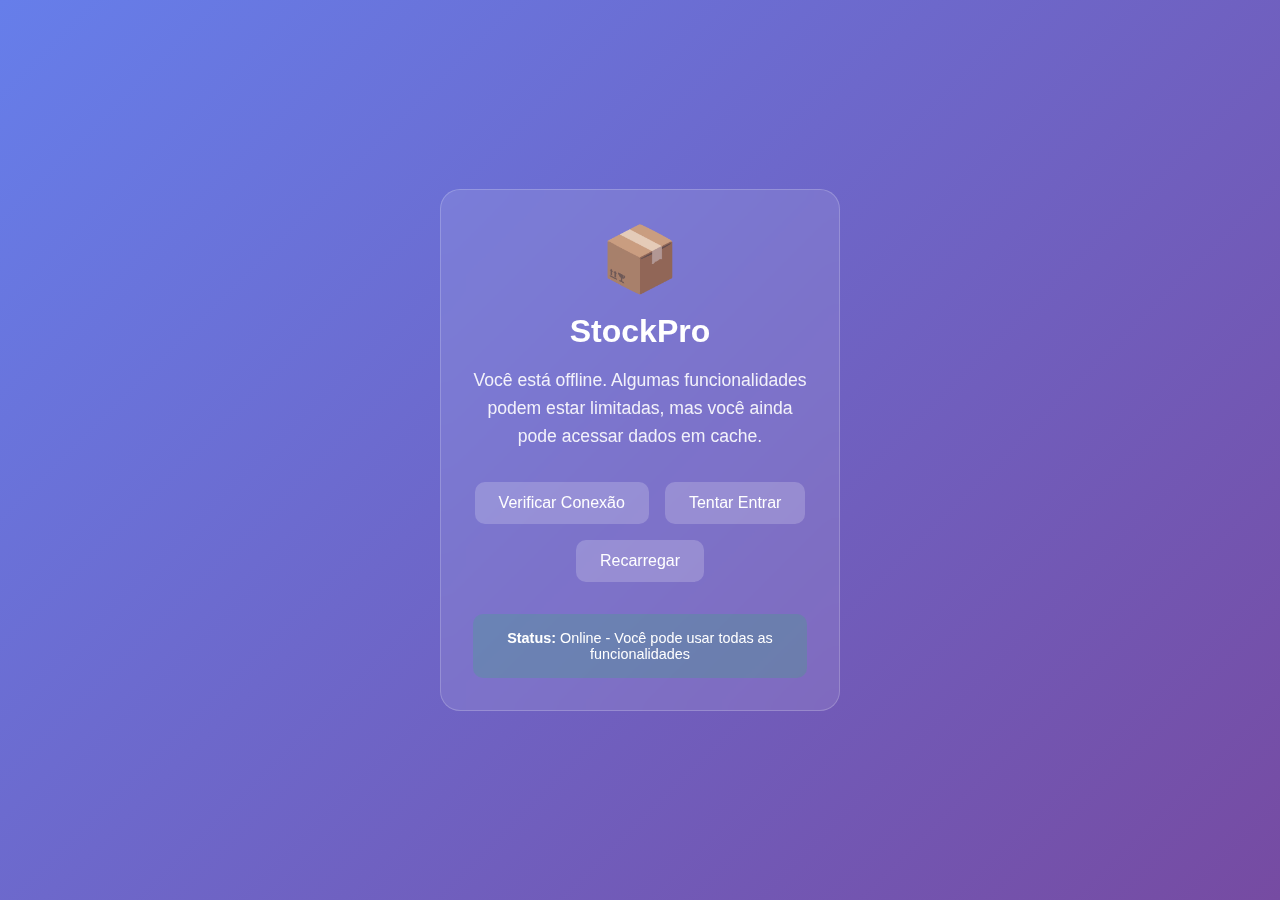
<file: stockpro-cloudflare/offline.html>
<!DOCTYPE html>
<html lang="pt-BR">
<head>
    <meta charset="UTF-8">
    <meta name="viewport" content="width=device-width, initial-scale=1.0">
    <title>StockPro - Offline</title>
    <style>
        * {
            margin: 0;
            padding: 0;
            box-sizing: border-box;
        }
        
        body {
            font-family: -apple-system, BlinkMacSystemFont, 'Segoe UI', Roboto, sans-serif;
            background: linear-gradient(135deg, #667eea 0%, #764ba2 100%);
            min-height: 100vh;
            display: flex;
            align-items: center;
            justify-content: center;
            color: white;
        }
        
        .container {
            text-align: center;
            max-width: 400px;
            padding: 2rem;
            background: rgba(255, 255, 255, 0.1);
            border-radius: 20px;
            backdrop-filter: blur(10px);
            border: 1px solid rgba(255, 255, 255, 0.2);
        }
        
        .icon {
            font-size: 4rem;
            margin-bottom: 1rem;
            opacity: 0.8;
        }
        
        h1 {
            font-size: 2rem;
            margin-bottom: 1rem;
            font-weight: 600;
        }
        
        p {
            font-size: 1.1rem;
            margin-bottom: 2rem;
            opacity: 0.9;
            line-height: 1.6;
        }
        
        .buttons {
            display: flex;
            gap: 1rem;
            flex-wrap: wrap;
            justify-content: center;
        }
        
        button {
            padding: 0.75rem 1.5rem;
            border: none;
            border-radius: 10px;
            background: rgba(255, 255, 255, 0.2);
            color: white;
            font-weight: 500;
            cursor: pointer;
            transition: all 0.3s ease;
            font-size: 1rem;
        }
        
        button:hover {
            background: rgba(255, 255, 255, 0.3);
            transform: translateY(-2px);
        }
        
        .status {
            margin-top: 2rem;
            padding: 1rem;
            border-radius: 10px;
            background: rgba(255, 255, 255, 0.1);
            font-size: 0.9rem;
        }
        
        .online {
            background: rgba(34, 197, 94, 0.2);
        }
        
        .offline {
            background: rgba(239, 68, 68, 0.2);
        }
        
        @keyframes pulse {
            0%, 100% { opacity: 1; }
            50% { opacity: 0.5; }
        }
        
        .checking {
            animation: pulse 2s infinite;
        }
        
        @media (max-width: 480px) {
            .container {
                margin: 1rem;
                padding: 1.5rem;
            }
            
            .buttons {
                flex-direction: column;
            }
            
            button {
                width: 100%;
            }
        }
    </style>
</head>
<body>
    <div class="container">
        <div class="icon">📦</div>
        <h1>StockPro</h1>
        <p>Você está offline. Algumas funcionalidades podem estar limitadas, mas você ainda pode acessar dados em cache.</p>
        
        <div class="buttons">
            <button onclick="checkConnection()">Verificar Conexão</button>
            <button onclick="goToApp()">Tentar Entrar</button>
            <button onclick="window.location.reload()">Recarregar</button>
        </div>
        
        <div id="status" class="status offline">
            <strong>Status:</strong> Offline
        </div>
    </div>

    <script>
        let isOnline = navigator.onLine;
        
        function updateStatus() {
            const status = document.getElementById('status');
            const isCurrentlyOnline = navigator.onLine;
            
            if (isCurrentlyOnline) {
                status.className = 'status online';
                status.innerHTML = '<strong>Status:</strong> Online - Você pode usar todas as funcionalidades';
            } else {
                status.className = 'status offline';
                status.innerHTML = '<strong>Status:</strong> Offline - Funcionalidades limitadas';
            }
            
            // Se ficou online, mostrar opção de continuar
            if (!isOnline && isCurrentlyOnline) {
                status.innerHTML += '<br><button onclick="goToApp()" style="margin-top: 10px; padding: 5px 10px; font-size: 0.9rem;">Continuar para App</button>';
            }
            
            isOnline = isCurrentlyOnline;
        }
        
        function checkConnection() {
            const status = document.getElementById('status');
            status.className = 'status checking';
            status.innerHTML = '<strong>Status:</strong> Verificando conexão...';
            
            // Tenta fazer uma requisição para verificar conectividade real
            fetch('/?_=' + Date.now(), { 
                method: 'HEAD',
                cache: 'no-cache'
            }).then(() => {
                status.className = 'status online';
                status.innerHTML = '<strong>Status:</strong> Online - Conectado com sucesso!<br><button onclick="goToApp()" style="margin-top: 10px; padding: 5px 10px; font-size: 0.9rem;">Continuar para App</button>';
            }).catch(() => {
                status.className = 'status offline';
                status.innerHTML = '<strong>Status:</strong> Offline - Sem conexão com a internet';
            });
        }
        
        function goToApp() {
            // Tenta ir para a página principal
            if (navigator.onLine) {
                window.location.href = '/index.html';
            } else {
                // Mesmo offline, tenta carregar o cache
                window.location.href = '/index.html';
            }
        }
        
        // Event listeners para mudanças de conexão
        window.addEventListener('online', () => {
            console.log('Conexão restaurada');
            updateStatus();
        });
        
        window.addEventListener('offline', () => {
            console.log('Conexão perdida');
            updateStatus();
        });
        
        // Check inicial
        updateStatus();
        
        // Verificação periódica
        setInterval(checkConnection, 30000); // A cada 30 segundos
        
        // Registrar service worker se não estiver registrado
        if ('serviceWorker' in navigator) {
            navigator.serviceWorker.register('/sw.js')
                .then(registration => {
                    console.log('SW registered:', registration);
                })
                .catch(error => {
                    console.log('SW registration failed:', error);
                });
        }
    </script>
</body>
</html>
</file>
